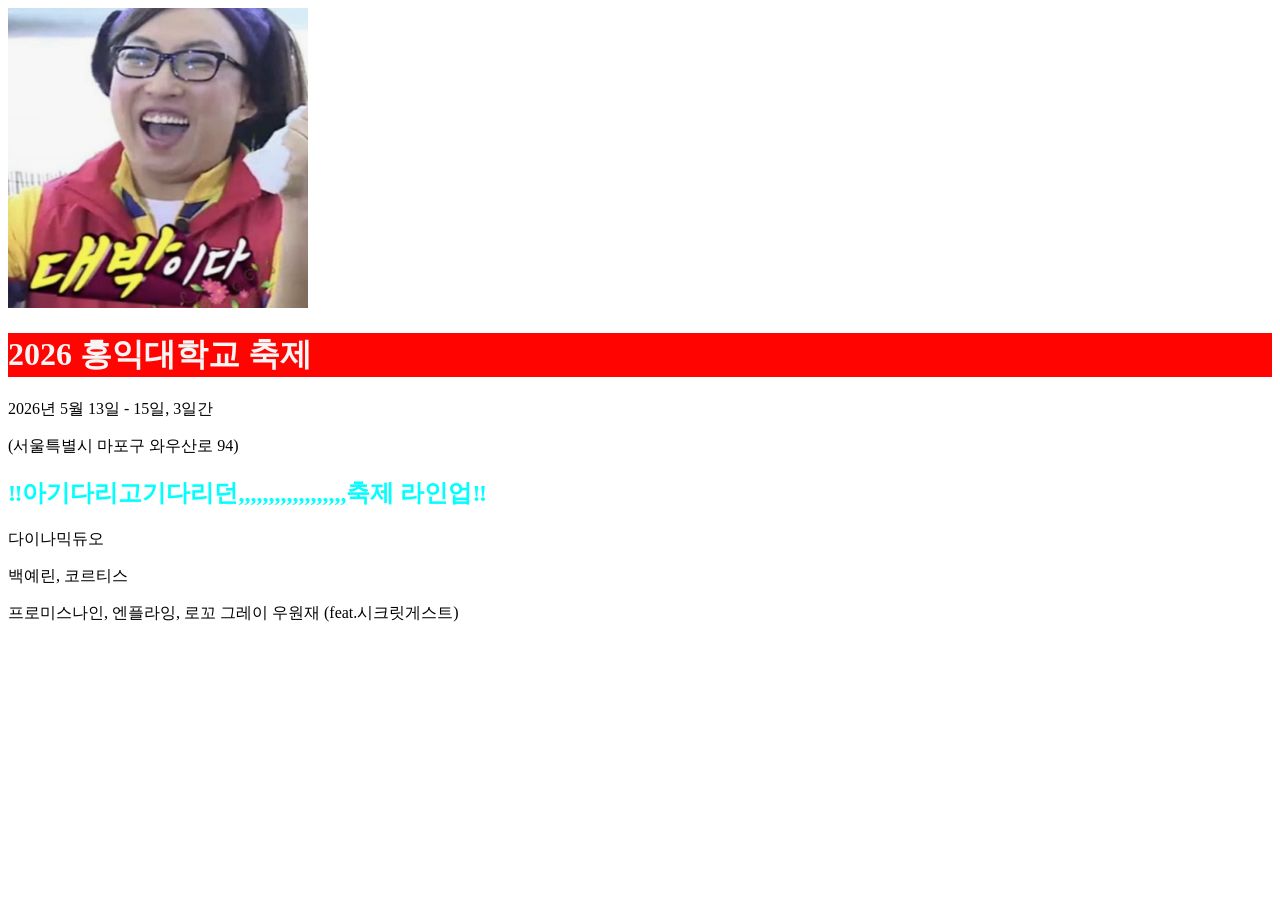
<file: week1/index.html>
<!DOCTYPE html>
<html lang="en">
<head>
    <meta charset="UTF-8">
    <meta name="viewpor t" content="width=device-width, initial-scale=1.0">
    <title>2026 홍익대학교 축제</title>
    </head>
<body>
    <img src="명수 대박.png" alt="히힛" style="width:300px; height:300px;">
    <h1 style="
       background-color:rgb(255, 4, 0) ; color:whitesmoke", >2026 홍익대학교 축제</h1>
    <p>2026년 5월 13일 - 15일, 3일간
    </p>
    <p>(서울특별시 마포구 와우산로 94)
    </p>
    
    <section>
        <h2 style="color:aqua">‼️아기다리고기다리던,,,,,,,,,,,,,,,,,,축제 라인업‼️</h2>
    </section>
    <script src="./scripts.js"></script>
</body>
</html>
</file>
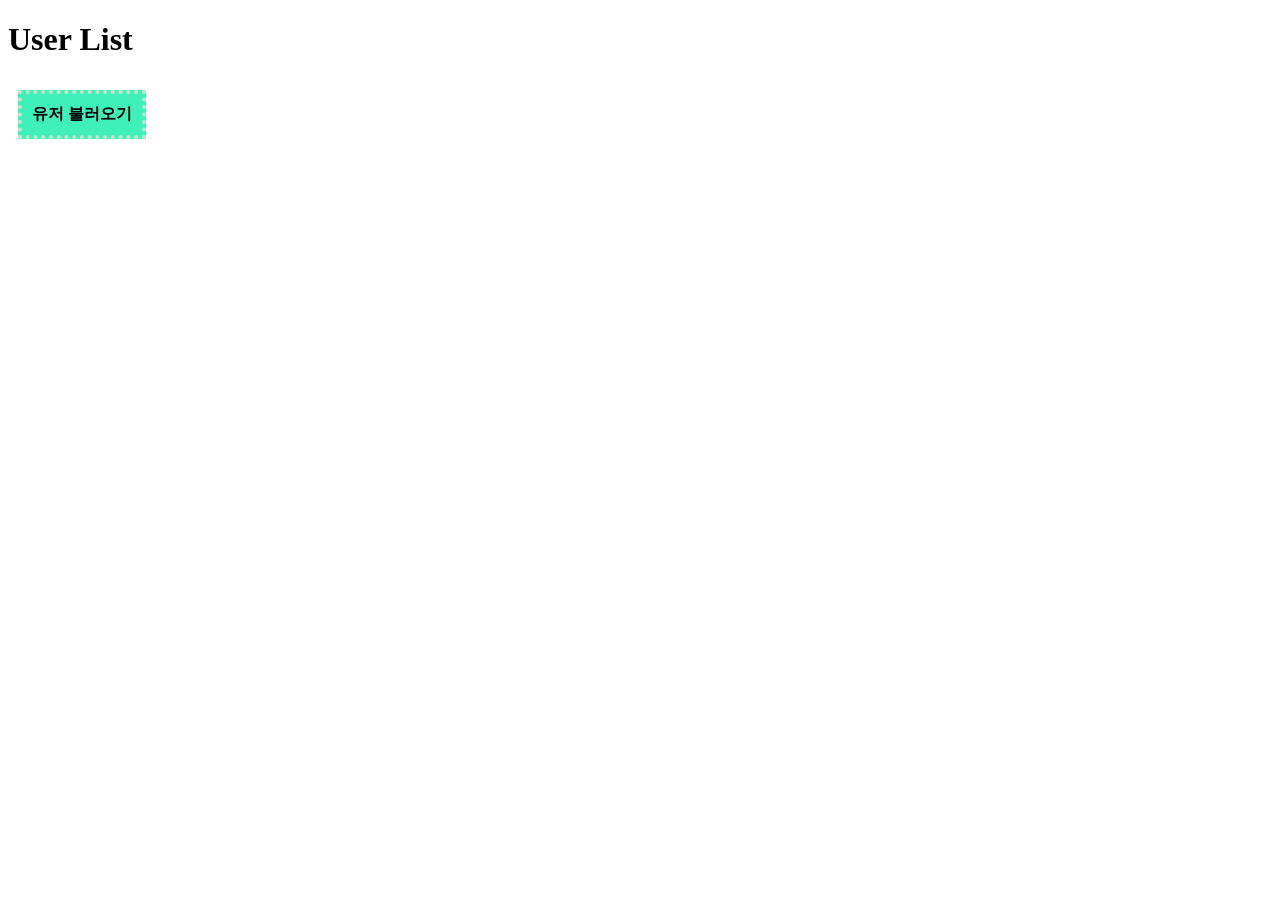
<file: week2/index.html>
<!DOCTYPE html>
<html lang="en">
    <head>
    <meta charset="UTF-8">
    <meta name="viewpor t" content="width=device-width, initial-scale=1.0">
    <link rel="stylesheet" href="./style.css" />
    <title>User List</title>
</head>
<body>
    <h1>User List</h1>
    <button id="posts">유저 불러오기</button>
    <div id="root"></div>
    <script src="./scripts.js"></script>
</body>
</html>
</file>
<file: week2/style.css>
#posts {
    background-color: rgb(63, 240, 187);
    border: 4px dotted rgb(202, 228, 200);
    padding: 10px;
    margin: 10px;
    font-size: 16px;
    font-weight: bold;
}
</file>
